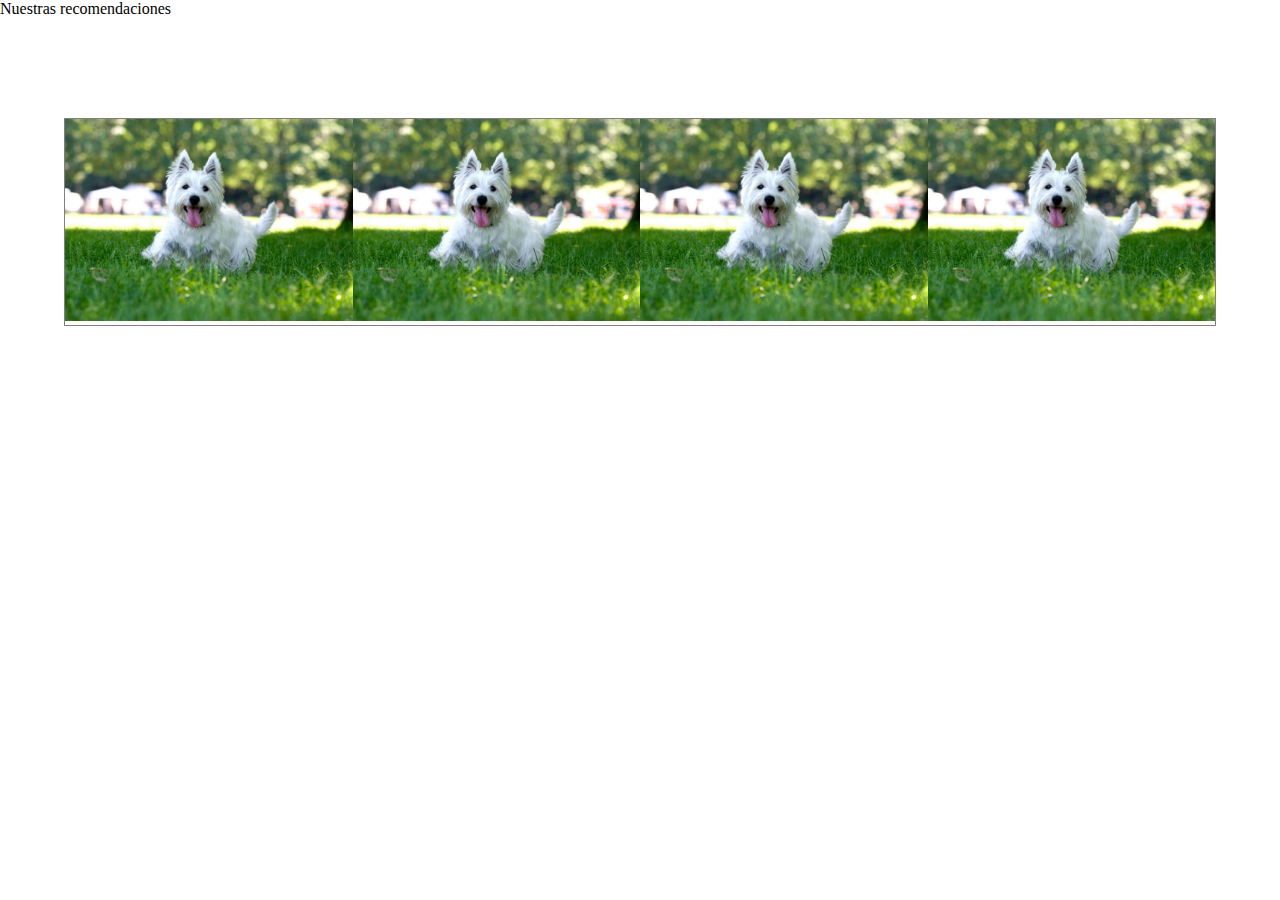
<file: Actividad 8/index.html>
<!DOCTYPE html>
<html lang="en">
<head>
    <meta charset="UTF-8">
    <meta name="viewport" content="width=device-width, initial-scale=1.0">
    <meta http-equiv="X-UA-Compatible" content="ie=edge">
    <link rel="stylesheet" type="text/css" href="css/estilos.css">
    <title>Galeria</title>
</head>
<body>
    <p>Nuestras recomendaciones</p>
    <div class="galeria">
        <div class="row">
            <div class="foto"><img src="img/westie.jpg"></div>
            <div class="foto"><img src="img/westie.jpg"></div>
            <div class="foto"><img src="img/westie.jpg"></div>
            <div class="foto"><img src="img/westie.jpg"></div>
        </div>
    </div>
</body>
</html>
</file>
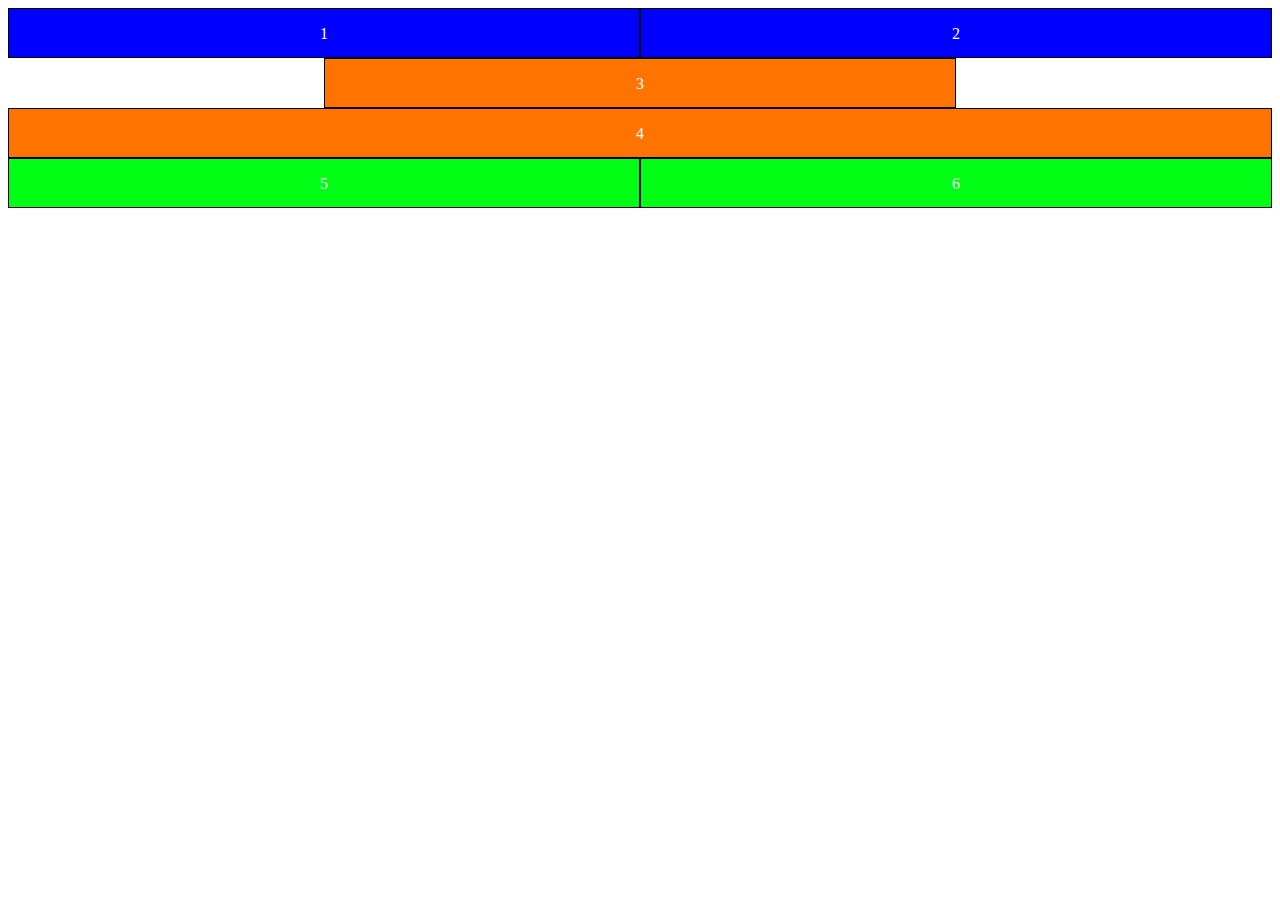
<file: actividades8.2.1.html>
<!DOCTYPE html>
<html lang="en">
<head>
    <meta charset="UTF-8">
    <meta name="viewport" content="width=device-width, initial-scale=1.0">
    <meta http-equiv="X-UA-Compatible" content="ie=edge">
    <link rel="stylesheet"   href="CSS/8.2.1.css">
    <title>Document</title>
</head>
<body>
      <div class="row1">
          <div class="azul">1</div>
          <div class="azul">2</div>
      </div>

      <div class="row2">
          <div class="naranjo3">3</div>
          <div class="naranjo4">4</div>
      </div>

      <div class="row3">
          <div class="verde">5</div>
          <div class="verde">6</div>
      </div>
</body>
</html>
</file>
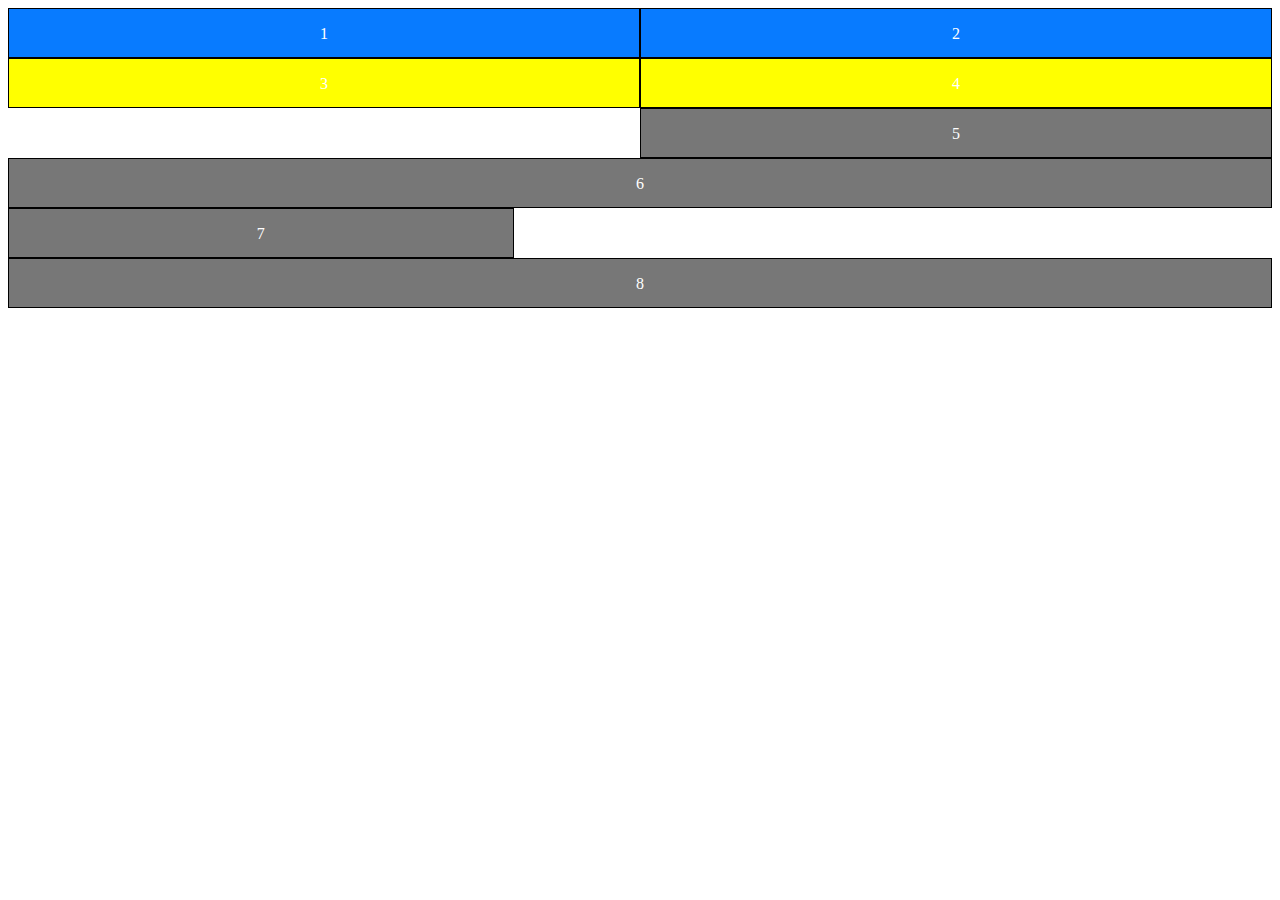
<file: actividades8.2.2.html>
<!DOCTYPE html>
<html lang="en">
<head>
    <meta charset="UTF-8">
    <meta name="viewport" content="width=device-width, initial-scale=1.0">
    <meta http-equiv="X-UA-Compatible" content="ie=edge">
    <link rel="stylesheet"   href="CSS/8.2.2.css">
    <title>Document</title>
</head>
<body>
      <div class="row1">
          <div class="celeste">1</div>
          <div class="celeste">2</div>
      </div>

      <div class="row2">
          <div class="amarillo3">3</div>
          <div class="amarillo4">4</div>
      </div>

      <div class="row3">
          <div class="plomo5">5</div>
          <div class="plomo">6</div>
      </div>

      <div class="row4">
          <div class="plomo6">7</div>
          <div class="plomo">8</div>
      </div>
</body>
</html>
</file>
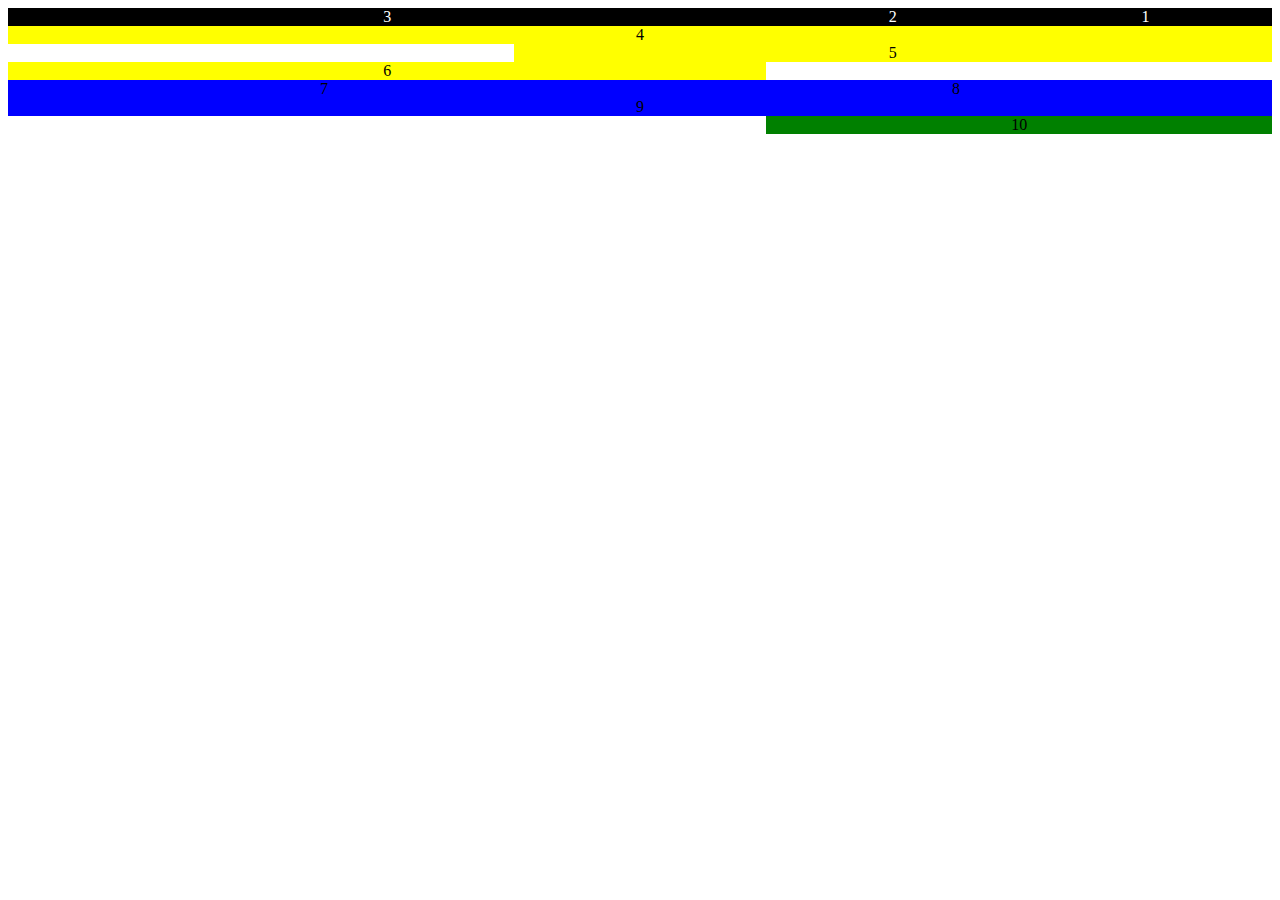
<file: actividades8.2.3.html>
<!DOCTYPE html>
<html lang="en">
<head>
    <meta charset="UTF-8">
    <meta name="viewport" content="width=device-width, initial-scale=1.0">
    <meta http-equiv="X-UA-Compatible" content="ie=edge">
    <link rel="stylesheet"   href="./CSS/8.2.3_copia.css">
    <title>Document</title>
</head>
<body>
    <div class="contenedor1">
        <div class=" caja negro1">1</div>
        <div class=" caja negro2">2</div>
        <div class=" caja negro3">3</div>
    </div>
      
      
    <div class="contenedor2">
      <div class=" caja amarillo1">4</div>
      <div class=" caja amarillo2">5</div>
      <div class=" caja amarillo3">6</div>
    </div>
      
    <div class="contenedor3">
      <div class=" caja azul1">7</div>
      <div class=" caja azul2">8</div>
      <div class=" caja azul3">9</div>
    </div>
      
    <div class="contenedor4">
      <div class="caja verde">10 </div>
    </div>

</body>
</html>
</file>
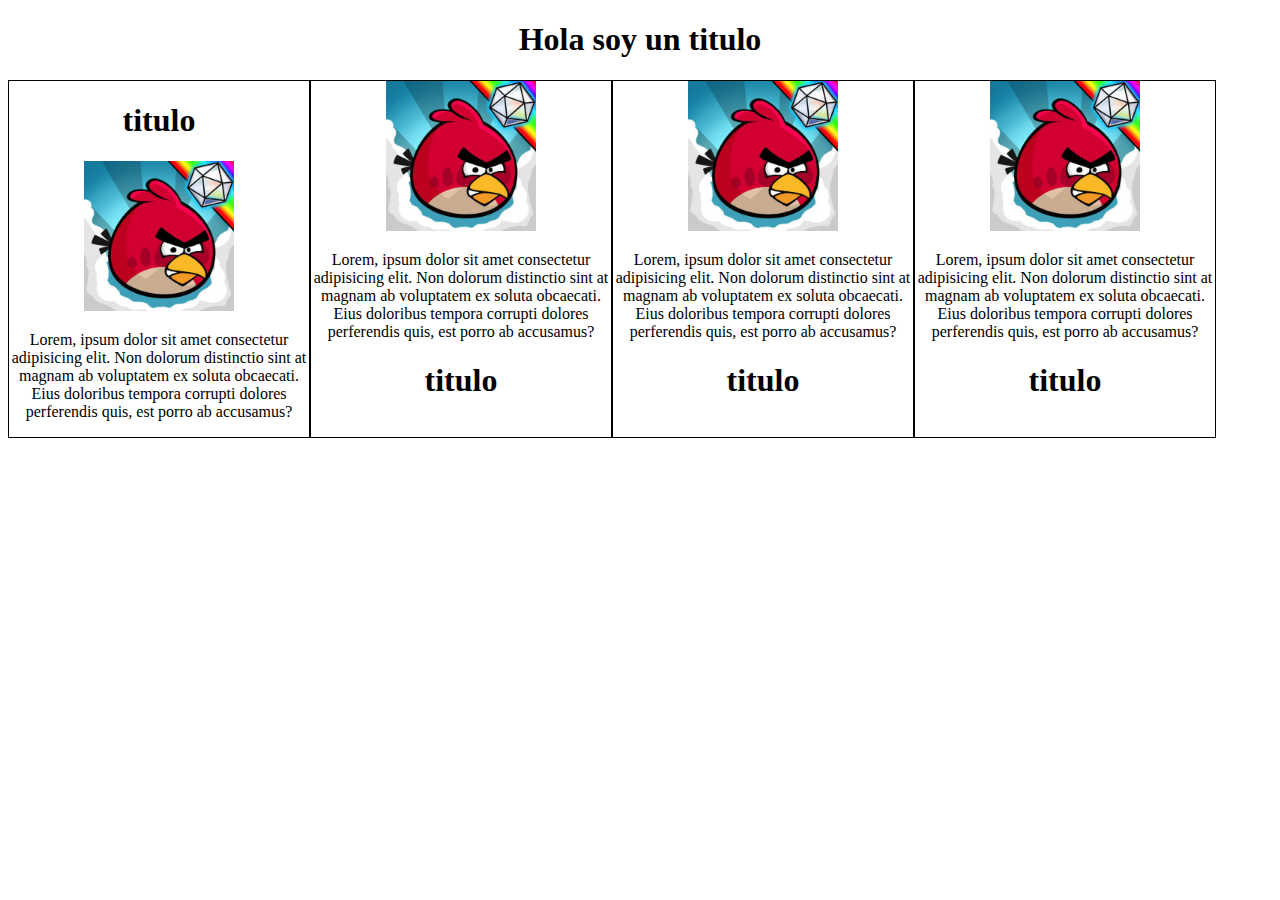
<file: actividades8.2.html>
<!DOCTYPE html>
<html lang="en">
<head>
    <meta charset="UTF-8">
    <meta name="viewport" content="width=device-width, initial-scale=1.0">
    <meta http-equiv="X-UA-Compatible" content="ie=edge">
    <link rel="stylesheet"   href="CSS/style.css">
    <title>Document</title>
</head>
<body>
        <h1> Hola soy un titulo</h1>
    <div class="contenedor">

        <div class="item">
            <h1>titulo</h1>

            <img src="Actividades_Media_Query/img/AngryBirds-400x400.jpg" alt="angrybird">

            <p>Lorem, ipsum dolor sit amet consectetur adipisicing elit. Non dolorum distinctio sint at magnam ab voluptatem ex soluta obcaecati. Eius doloribus tempora corrupti dolores perferendis quis, est porro ab accusamus?</p>

            
        </div>

        <div class="item"><img src="Actividades_Media_Query/img/AngryBirds-400x400.jpg" alt="angrybird">

            <p>Lorem, ipsum dolor sit amet consectetur adipisicing elit. Non dolorum distinctio sint at magnam ab voluptatem ex soluta obcaecati. Eius doloribus tempora corrupti dolores perferendis quis, est porro ab accusamus?</p>

            <h1>titulo</h1>
        </div>

        <div class="item"><img src="Actividades_Media_Query/img/AngryBirds-400x400.jpg" alt="angrybird">

            <p>Lorem, ipsum dolor sit amet consectetur adipisicing elit. Non dolorum distinctio sint at magnam ab voluptatem ex soluta obcaecati. Eius doloribus tempora corrupti dolores perferendis quis, est porro ab accusamus?</p>

            <h1>titulo</h1>
        </div>

        <div class="item"><img src="Actividades_Media_Query/img/AngryBirds-400x400.jpg" alt="angrybird">

            <p>Lorem, ipsum dolor sit amet consectetur adipisicing elit. Non dolorum distinctio sint at magnam ab voluptatem ex soluta obcaecati. Eius doloribus tempora corrupti dolores perferendis quis, est porro ab accusamus?</p>

            <h1>titulo</h1>
        </div>

   
    
</body>
</html>
</file>
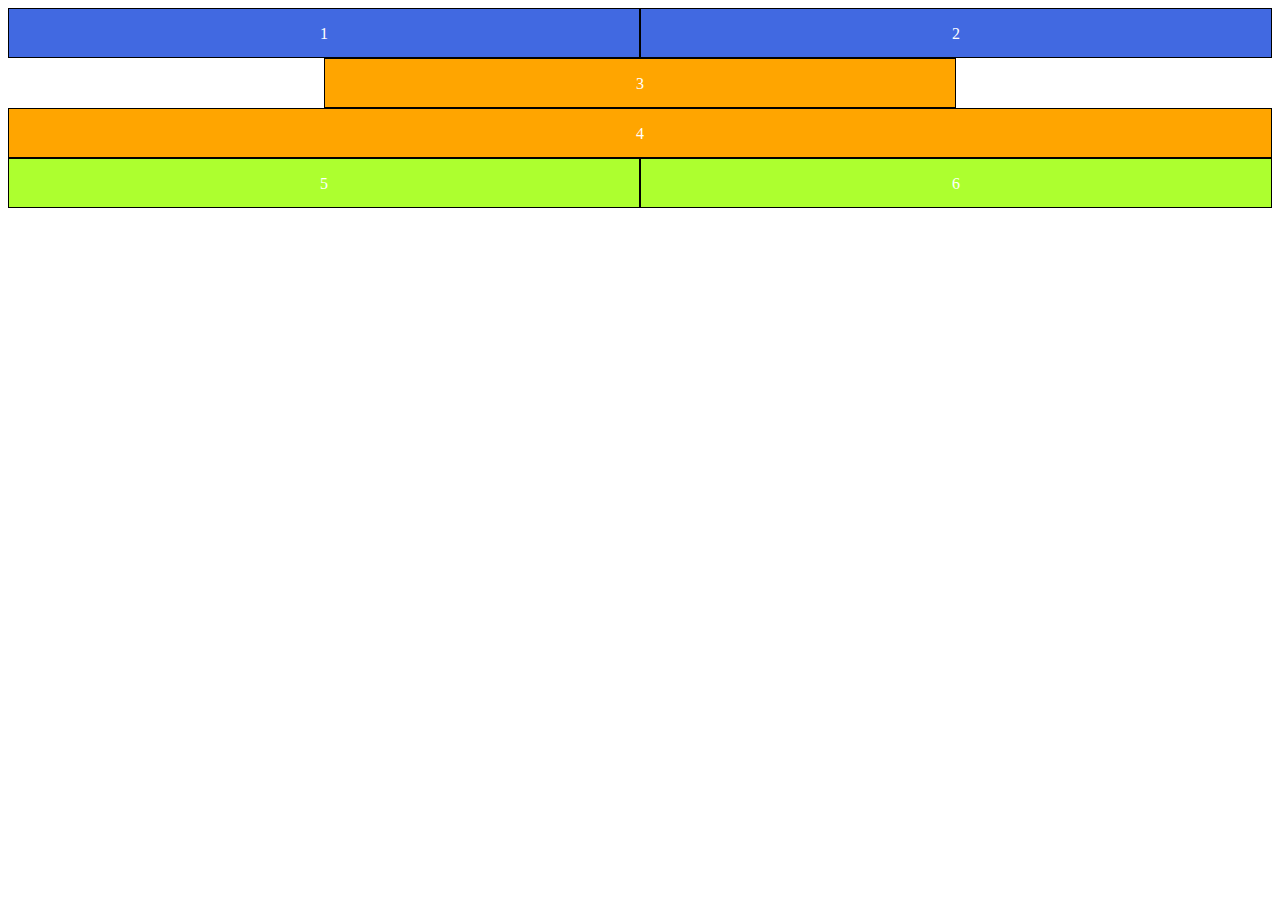
<file: Actividad 8/1.html>
<!DOCTYPE html>
<html lang="en">
<head>
    <meta charset="UTF-8">
    <meta name="viewport" content="width=device-width, initial-scale=1.0">
    <meta http-equiv="X-UA-Compatible" content="ie=edge">
    <link rel="stylesheet" type="text/css" href="css/style.css">
    <title>Actividad 8</title>
</head>
<body>
    <div class="row1">
        <div class="azul">1</div>
        <div class="azul">2</div>
    </div>
    <div class="row2">
        <div class="naranjo3">3</div>
        <div class="naranjo4">4</div>
    </div>
    <div class="row3">
        <div class="verde">5</div>
        <div class="verde">6</div>
    </div>
</body>
</html>
</file>
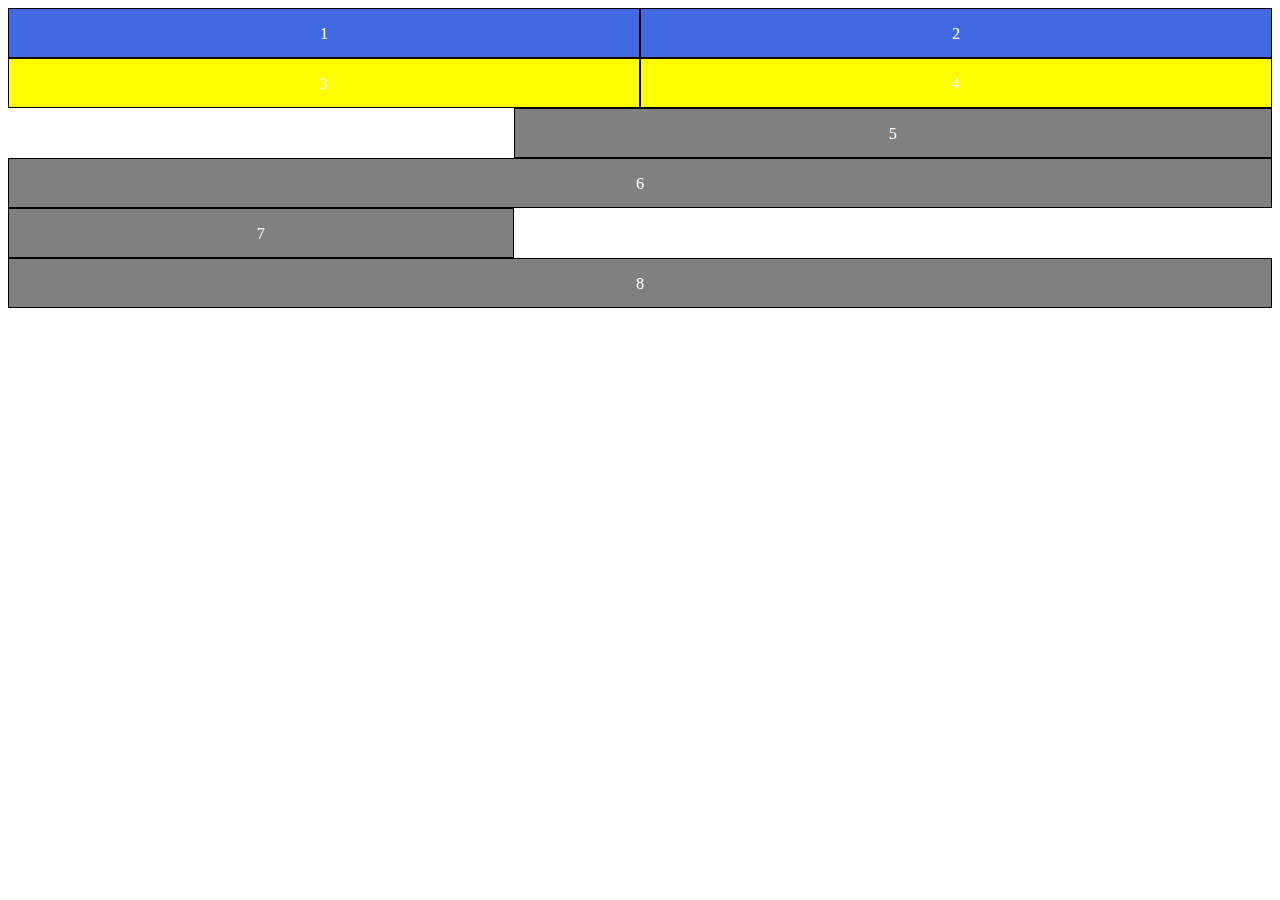
<file: Actividad 8/2.html>
<!DOCTYPE html>
<html lang="en">
<head>
    <meta charset="UTF-8">
    <meta name="viewport" content="width=device-width, initial-scale=1.0">
    <meta http-equiv="X-UA-Compatible" content="ie=edge">
    <link rel="stylesheet" type="text/css" href="css/style2.css">
    <title>Actividad 8</title>
</head>
<body>
    <div class="row1">
        <div class="azul">1</div>
        <div class="azul">2</div>
    </div>
    <div class="row2">
        <div class="amarillo3">3</div>
        <div class="amarillo4">4</div>
    </div>
    <div class="row3">
        <div class="gris5">5</div>
        <div class="gris">6</div>
    </div>
    <div class="row4">
        <div class="gris7">7</div>
        <div class="gris">8</div>
    </div>
</body>
</html>
</file>
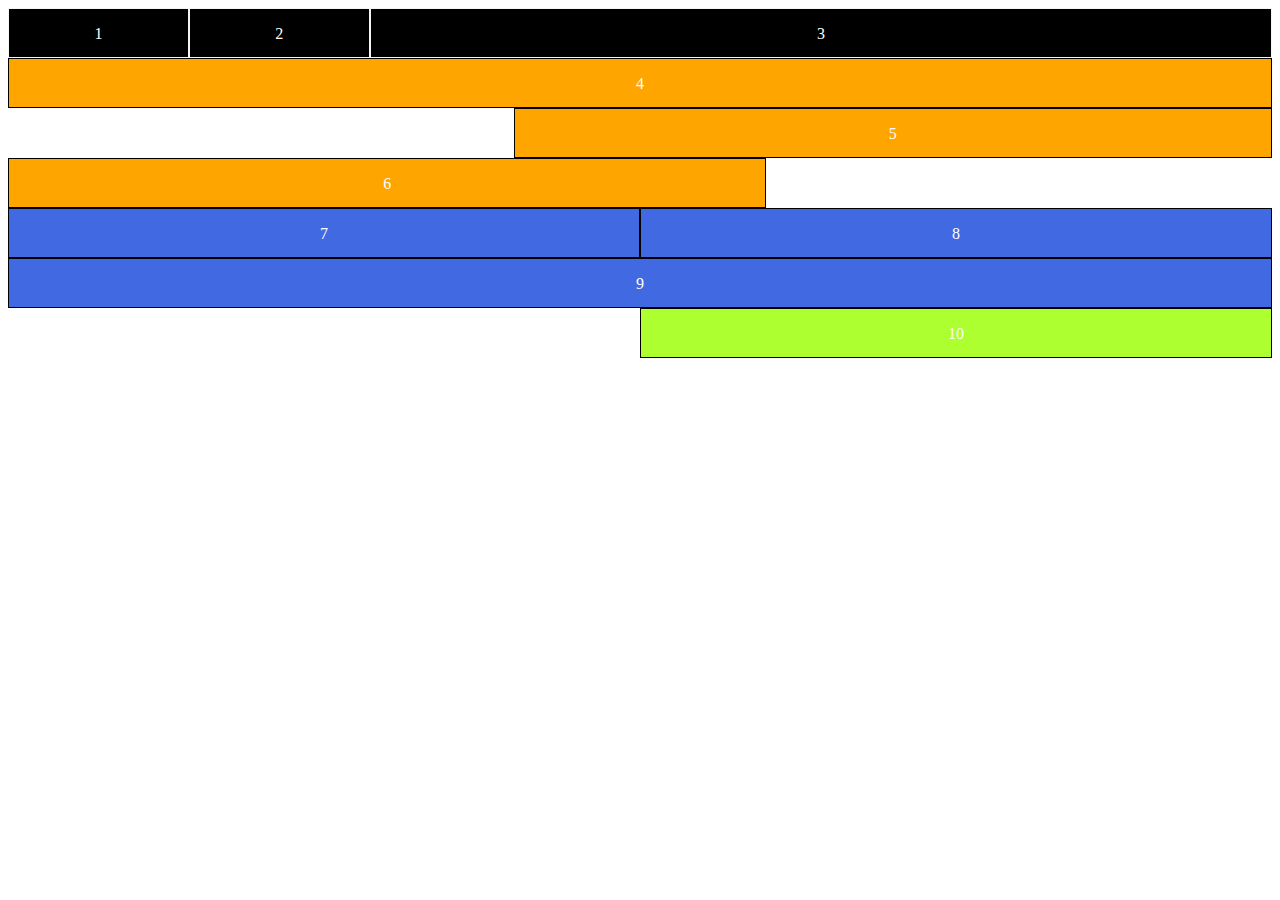
<file: Actividad 8/3.html>
<!DOCTYPE html>
<html lang="en">
<head>
    <meta charset="UTF-8">
    <meta name="viewport" content="width=device-width, initial-scale=1.0">
    <meta http-equiv="X-UA-Compatible" content="ie=edge">
    <link rel="stylesheet" type="text/css" href="css/style3.css">
    <title>Actividad 8</title>
</head>
<body>
    <div class="row1">
        <div class="negro">1</div>
        <div class="negro2">2</div>
        <div class="negro3">3</div>
    </div>
    <div class="row2">
        <div class="naranjo4">4</div>
    </div>
    <div class="row3">
        <div class="naranjo5">5</div>
    </div>
    <div class="row4">
        <div class="naranjo6">6</div>
    </div>
    <div class="row5">
        <div class="azul7">7</div>
        <div class="azul8">8</div>
    </div>
    <div class="row6">
        <div class="azul9">9</div>
    </div>
    <div class="row7">
        <div class="verde10">10</div>
    </div>
</body>
</html>
</file>
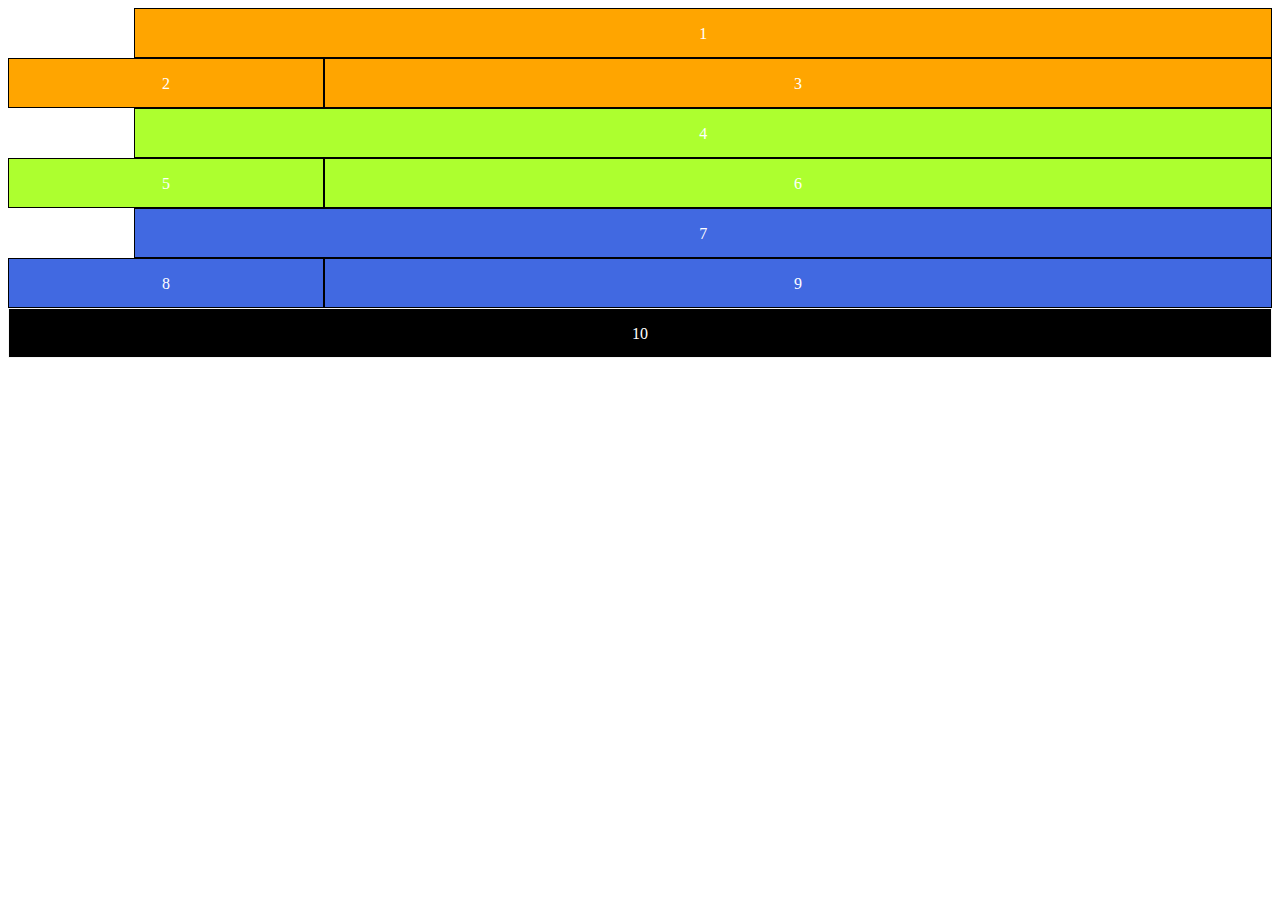
<file: Actividad 8/4.html>
<!DOCTYPE html>
<html lang="en">
<head>
    <meta charset="UTF-8">
    <meta name="viewport" content="width=device-width, initial-scale=1.0">
    <meta http-equiv="X-UA-Compatible" content="ie=edge">
    <link rel="stylesheet" type="text/css" href="css/style4.css">
    <title>Actividad 8</title>
</head>
<body>
    <div class="row1">
        <div class="naranjo1">1</div>
        <div class="naranjo2">2</div>
        <div class="naranjo3">3</div>
    </div>
    <div class="row2">
        <div class="verde4">4</div>
    </div>
    <div class="row3">
        <div class="verde5">5</div>
        <div class="verde6">6</div>
    </div>
    <div class="row4">
        <div class="azul7">7</div>
    </div>
    <div class="row5">
        <div class="azul8">8</div>
        <div class="azul9">9</div>
    </div>
    <div class="row6">
        <div class="negro10">10</div>
    </div>
</body>
</html>
</file>
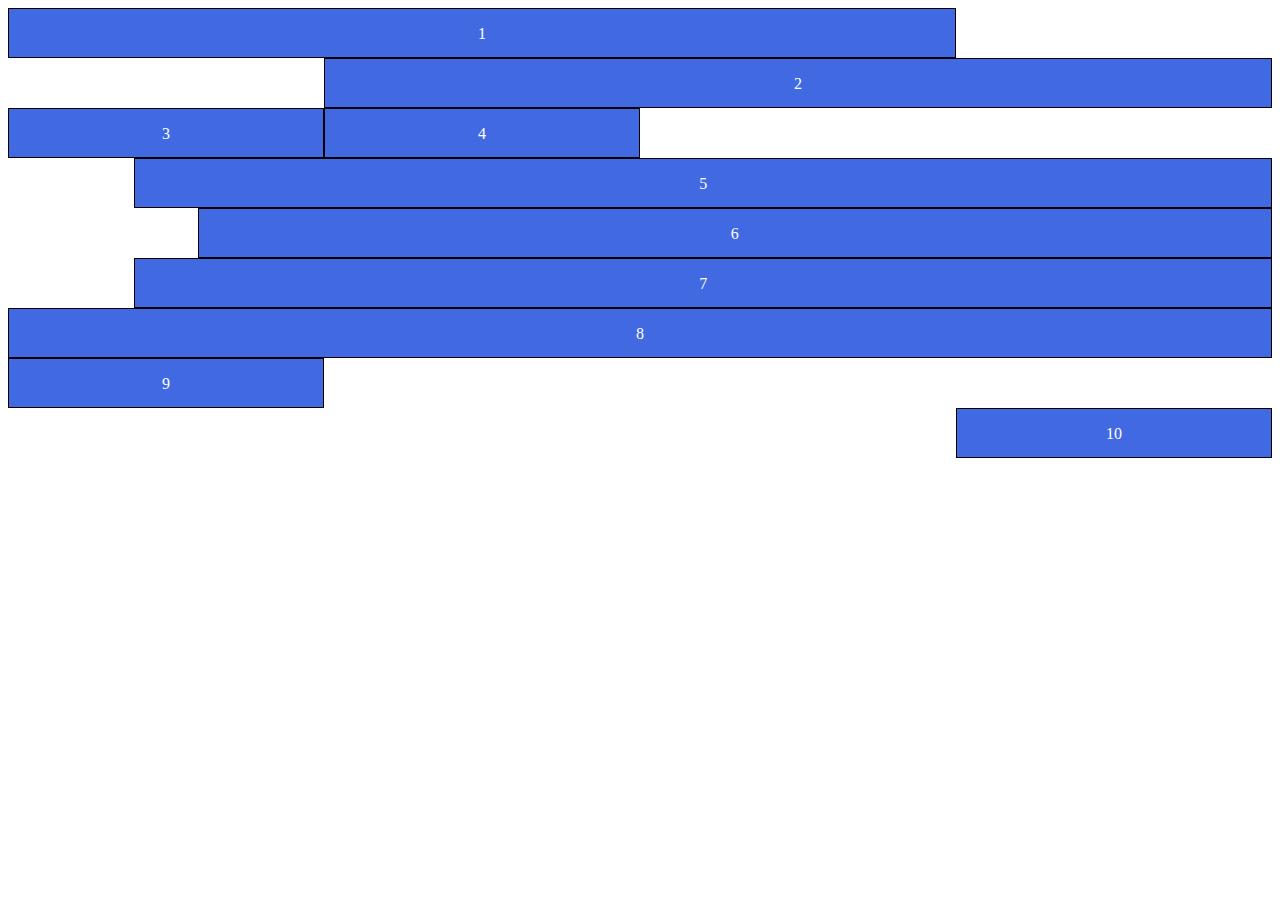
<file: Actividad 8/5.html>
<!DOCTYPE html>
<html lang="en">
<head>
    <meta charset="UTF-8">
    <meta name="viewport" content="width=device-width, initial-scale=1.0">
    <meta http-equiv="X-UA-Compatible" content="ie=edge">
    <link rel="stylesheet" type="text/css" href="css/style5.css">
    <title>Actividad 8</title>
</head>
<body>
    <div class="row1">
        <div class="azul1">1</div>    
    </div>
    <div class="row2">
        <div class="azul2">2</div>
    </div>
    <div class="row3">
        <div class="azul3">3</div>
        <div class="azul4">4</div> 
    </div>
    <div class="row4">
        <div class="azul5">5</div>
    </div>
    <div class="row5">
        <div class="azul6">6</div>
        <div class="azul7">7</div>  
    </div>
    <div class="row6">
        <div class="azul8">8</div>
    </div>
    <div class="row7">
        <div class="azul9">9</div>
    </div>
    <div class="row8">
        <div class="azul10">10</div>
    </div>
</body>
</html>
</file>
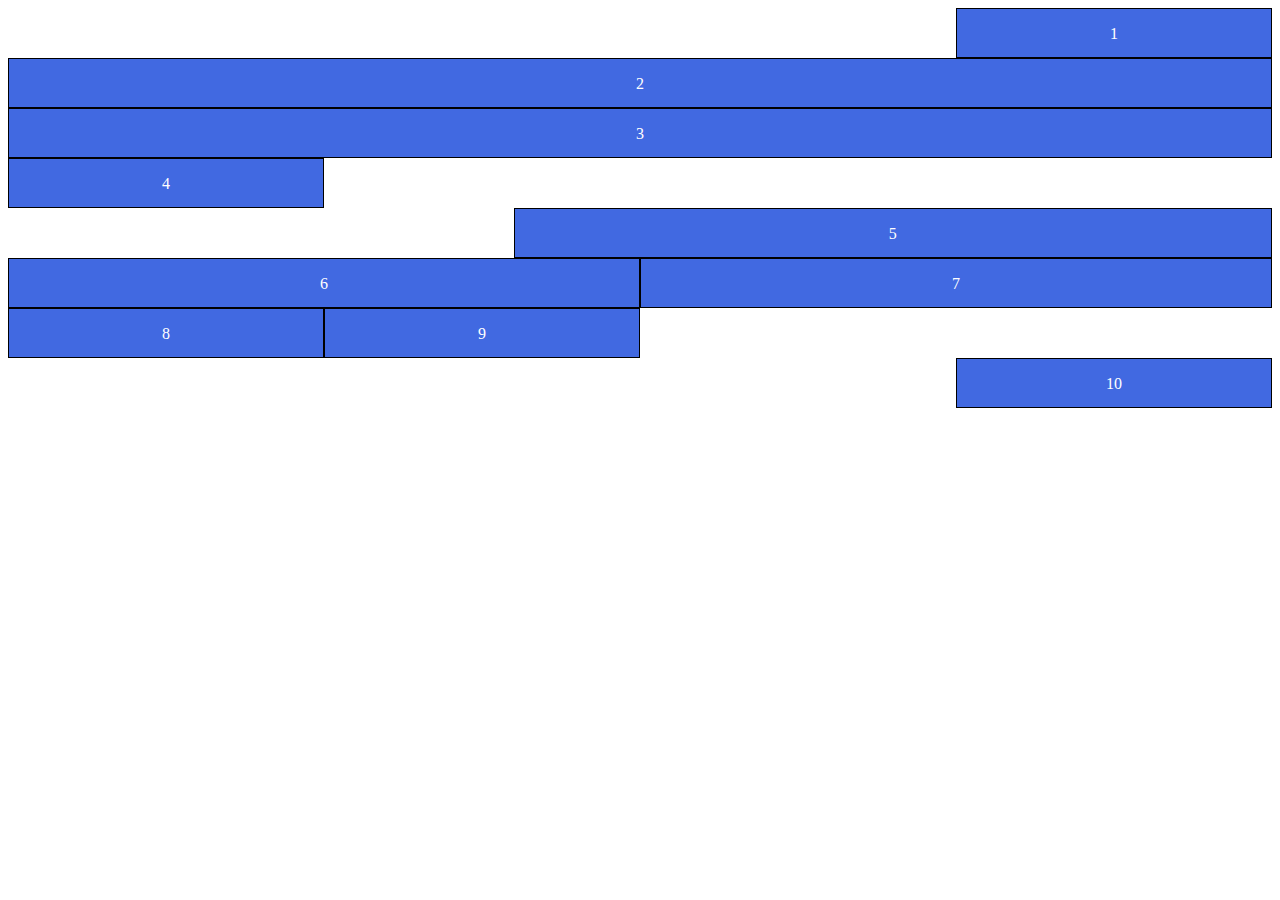
<file: Actividad 8/6.html>
<!DOCTYPE html>
<html lang="en">
<head>
    <meta charset="UTF-8">
    <meta name="viewport" content="width=device-width, initial-scale=1.0">
    <meta http-equiv="X-UA-Compatible" content="ie=edge">
    <link rel="stylesheet" type="text/css" href="css/style6.css">
    <title>Actividad 8</title>
</head>
<body>
    <div class="row1">
        <div class="azul1">1</div>    
    </div>
    <div class="row2">
        <div class="azul2">2</div>
        <div class="azul3">3</div>
    </div>
    <div class="row3">
        <div class="azul4">4</div> 
    </div>
    <div class="row4">
        <div class="azul5">5</div>
        <div class="azul6">6</div>
        <div class="azul7">7</div>
    </div>
    <div class="row5">
        <div class="azul8">8</div>
        <div class="azul9">9</div>
    </div>
    <div class="row6">
        <div class="azul10">10</div>
    </div>
</body>
</html>
</file>
<file: Actividad 8/css/estilos.css>
*{
    box-sizing: border-box;
    margin: 0;
    padding: 0;
}

body{
    width: 100%;
}

.row{
    display: flex;
    flex-wrap: wrap;
}

img{
    width:100%;
}

.foto{
    width: 100%;
}

.galeria{
    display: block;
    width: 90%;
    margin: 0 auto;
    margin-top: 100px;
    text-align: center;
    border: 1px solid grey;
}


@media (min-width: 500px) and (max-width: 750px){
    .foto{
        width: 50%;
    }
}

@media (min-width: 751px){
    .row{
        flex-wrap: nowrap;
    }
}
</file>
<file: CSS/8.2.1.css>
*{
    box-sizing: border-box;
}
.row1, .row2, .row3{
    display: block;
}
   

.azul, .naranjo3, .naranjo4, .verde{
    text-align: center;
    color: white;
    border: 1px solid black;
    height: 50px;
    width: 100%;
    line-height: 50px;
}

.azul{
    background-color: blue;
}

.naranjo3, .naranjo4{
    background-color: rgb(255, 115, 0);
}
.verde{
    background-color: rgb(0, 255, 21);
}


@media (min-width: 400px) and (max-width: 700px){
    .row1, .row3{
        display: flex;
    }
}

@media (min-width: 701px) {
    .row1, .row3 {
        display: flex; 
    }
    .row2 {
        display: flex;
        flex-wrap: wrap;
    }

    .naranjo3{
        width: 50%;
        margin: 0 auto;
    }
}
</file>
<file: CSS/8.2.2.css>
*{
    box-sizing: border-box;
}

/* columnas */
.row1, .row2, .row3, .row4{
    display: flex;
    flex-direction: column;
    width: 100%;
}
   
/* Propiedades principales de clases */
.celeste, .amarillo3, .amarillo4, .plomo, .plomo5, .plomo6 {
    text-align: center;
    color: white;
    border: 1px solid black;
    height: 50px;
    width: 100%;
    line-height: 50px;
}

/* proiedades especificas de clases */
.celeste{
    background-color: rgb(8, 123, 255);
}

.amarillo3, .amarillo4{
    background-color:yellow;
}

.plomo, .plomo5, .plomo6{
    background-color: rgb(119, 119, 119);
}

/* comienzo media queries */
@media (min-width: 400px) and (max-width: 700px){
    .row1, .row2{
        flex-wrap: wrap;
    }

    .amarillo3{
        width: 50%;
        justify-content: flex-start;
    }

    .row3{
        width: 100%;
        flex-direction: row;
    }
}

@media (min-width: 701px) {
    .row1, .row2{
        flex-wrap: nowrap; 
        flex-direction: row; 
        width: 100%;
    }

    .celeste, .amarillo3, .amarillo4{
        width: 50%;
    }  

    .row3{
        width: 100%;
        flex-direction: row-reverse;
        flex-wrap: wrap;
    }

    .plomo5{
        width: 50%;   
    }

    .row4{
        justify-content: flex-start;
    }

    .plomo6 {
        width: 40%;
    }
}
</file>
<file: CSS/8.2.3_copia.css>
.contenedor1, .contenedor2, .contenedor3, .contenedor4 {
    width: 100%;
    background: white;
    border: 1 px solid #000000;  
    text-align: center;
    display: flex;
    flex-wrap: wrap;
}

.caja{
    width: 100%;
    border: 1 px solid #000000;  

}

.negro1, .negro2, .negro3 {
    background-color: black;  
    color: white;
    border: 1 px solid #000000;    
}

.amarillo1, .amarillo2, .amarillo3 {
    background-color:  yellow;  
    color: black;  
    border: 1 px solid #000000;  
}

.azul1, .azul2, .azul3{
    background-color: blue;  
    color: black;  
    border: 1 px solid #000000;  
}

.verde{
    background-color: green;  
    color: black;  
    border: 1 px solid #000000;  
}



@media (min-width: 201px) and (max-width: 700px){
    .negro2, .negro3{ width: 50%;}

    .contenedor2, .contenedor3 { flex-direction: column;}

    .contenedor4 { justify-content: center;}

    .amarillo1{ width: 50%; align-self: center;}
    .amarillo2{ width: 75%; align-self: flex-end;}
    .amarillo3{ width: 50%; align-self: flex-start;}

    .azul1{ width: 50%; align-self: flex-start;}
    .azul3{ width: 50%; align-self: flex-end;}

    .verde { width: 20%;}
}

@media (min-width: 701px) 
{
    .contenedor1 { flex-direction: row;}

    .negro1 { width: 20%; order: 2;}
    .negro2 { width: 20%; order:1;}
    .negro3{ width: 60%;}

    .contenedor2 { flex-direction: column;}
    .amarillo2 { width: 60%; align-self: flex-end;}
    .amarillo3 { width: 60%; align-self: flex-start;}

    .contenedor3 { flex-direction: row;}
    .azul1{ width: 50%;}
    .azul2{ width: 50%;}

    .contenedor4 { justify-content: flex-end;}
    .verde { width: 40%;}
}
</file>
<file: CSS/style.css>
.contenedor{
    display: flex;    
    /* justify-content: space-evenly; */
    flex-wrap: wrap;
}

h1  {
    text-align: center;
}

.item{
    /* justify-content: space-evenly */
    text-align: center;    
    width: 300px;
    border: 1px solid black;
}

img {
    width: 50%;
}

@media (min-width: 400px) and (max-width: 700px){
.contenedor{
    /* justify-content: space-evenly;
    flex-wrap: nowrap; */
    width: 800px;    
}
}
</file>
<file: Actividad 8/css/style.css>
*{
    box-sizing: border-box;
}
.row, .row2, .row3{
    display: block;
}

.azul, .verde, .naranjo3, .naranjo4{
    text-align: center;
    color: white;
    border: 1px solid black;
    height: 50px;
    width: 100%;
    line-height: 50px;
}

.azul{
    background-color: royalblue;
}
.naranjo3, .naranjo4{
    background-color: orange;
}
.verde{
    background-color: greenyellow;
}

@media (min-width: 400px) and (max-width: 700px){
    .row1, .row3{
        display: flex;
    }
}

@media (min-width: 701px){
    .row1, .row3{
        display: flex;
    }
    .row2{
        display: flex;
        flex-wrap: wrap;
    }
    .naranjo3{
        width: 50%;
        margin: 0 auto;
    }
}
</file>
<file: Actividad 8/css/style2.css>
*{
    box-sizing: border-box;
}
.row1, .row2, .row3, .row4{
    display: flex;
    flex-wrap: wrap;
}

.azul, .amarillo3, .amarillo4, .gris, .gris5, .gris7{
    text-align: center;
    color: white;
    border: 1px solid black;
    height: 50px;
    width: 100%;
    line-height: 50px;
}

.azul{
    background-color: royalblue;
}

.amarillo3, .amarillo4{
    background-color: yellow;
}

.gris, .gris5, .gris7{
    background-color: grey;
}


@media (min-width: 350px) and (max-width: 650px){
    .amarillo3{
        width: 50%;
    }
    .row3{
        flex-wrap: nowrap;
    }
}

@media (min-width: 651px){
    .row1, .row2{
        flex-wrap: nowrap;
    }

    .gris5{
        width: 60%;
    }

    .row3{
        justify-content: flex-end;
    }

    .gris7{
        width: 40%;
    }
}
</file>
<file: Actividad 8/css/style3.css>
*{
    box-sizing: border-box;
}
.row1, .row2, .row3, .row4, .row5, .row6, .row7{
    display: flex;
    flex-wrap: wrap;
}

.negro, .negro2, .negro3, .naranjo4, .naranjo5, .naranjo6, .azul7, .azul8, .azul9,.verde10{
    text-align: center;
    color: white;
    border: 1px solid black;
    height: 50px;
    width: 100%;
    line-height: 50px;
}

.azul7, .azul8, .azul9{
    background-color: royalblue;
}

.naranjo4, .naranjo5, .naranjo6{
    background-color: orange;
}

.verde10{
    background-color: greenyellow;
}

.negro, .negro2, .negro3{
    background-color: black;
    border: 1px solid whitesmoke;
}


@media (min-width: 200px) and (max-width: 700px){
    .row2{
        justify-content: center;
    }
    .row3{
        justify-content: flex-end;
    }
    .row4{
        justify-content: flex-start;
    }
    .row6{
        justify-content: flex-end;
    }
    .row7{
        justify-content: center;
    }
    .negro{
        width: 100%;
    }
    .negro2, .negro3{
        width: 50%;
    }
    .naranjo4{
        width: 80%;
    }
    .naranjo5, .naranjo6{
        width: 90%;
    }
    .azul7, .azul9{
        width: 50%;
    }
    .verde10{
        width: 20%;
    }
}

@media (min-width: 701px){
    .row1{
        flex-wrap: nowrap;
    }
    .row3{
        justify-content: flex-end;
    }
    .row4{
        justify-content: flex-start;
    }
    .row5{
        flex-wrap: nowrap;
    }
    .row7{
        justify-content: flex-end;
    }
    .negro, .negro2{
        width: 20%;
    }
    .naranjo5, .naranjo6{
        width: 60%;
    }
    .verde10{
        width: 50%;
    }
}
</file>
<file: Actividad 8/css/style4.css>
*{
    box-sizing: border-box;
}
.row1, .row2, .row3, .row4, .row5, .row6{
    display: flex;
    flex-wrap: wrap;
}

.naranjo1, .naranjo2, .naranjo3, .verde4, .verde5, .verde6, .azul7, .azul8, .azul9, .negro10{
    text-align: center;
    color: white;
    border: 1px solid black;
    height: 50px;
    width: 100%;
    line-height: 50px;
}

.azul7, .azul8, .azul9{
    background-color: royalblue;
}

.naranjo1, .naranjo2, .naranjo3{
    background-color: orange;
}

.verde4, .verde5, .verde6{
    background-color: greenyellow;
}

.negro10{
    background-color: black;
    border: 1px solid whitesmoke;
}


@media (min-width: 390px) and (max-width: 660px){
    .row1{
        justify-content: flex-end;
    }
    .row3{
        flex-wrap: nowrap;
    }
    .row4{
        justify-content: flex-end;
    }
    .row5{
        justify-content: flex-start;
    }
    .row6{
        justify-content: flex-end;
    }
    .naranjo1, .azul7{
        width: 50%;
    }
    .naranjo2, .negro10{
        width: 30%;
    }
    .naranjo3{
        width: 90%;
    }
    .azul8{
        width: 55%;
    }
}
@media (min-width: 661px){
    .row1{
        justify-content: flex-end;
    }
    .row2{
        justify-content: flex-end;
    }
    .row3{
        flex-wrap: nowrap;
    }
    .row4{
        justify-content: flex-end;
    }
    .row5{
        flex-wrap: nowrap;
    }
    .naranjo1, .verde4, .azul7{
        width: 90%;
    }
    .naranjo2, .verde5, .azul8{
        width: 25%;
    }
    .naranjo3, .verde6, .azul9{
        width: 75%;
    }
}
</file>
<file: Actividad 8/css/style5.css>
*{
    box-sizing: border-box;
}
.row1, .row2, .row3, .row4, .row5, .row6, .row7, .row8{
    display: flex;
    flex-wrap: wrap;
}

.azul1, .azul2, .azul3, .azul4, .azul5, .azul6, .azul7, .azul8, .azul9, .azul10{
    text-align: center;
    color: white;
    border: 1px solid black;
    height: 50px;
    width: 100%;
    line-height: 50px;
    background-color: royalblue;
}

@media (max-width:427px){
    .row3, .row5{
        flex-wrap: nowrap;
    }
    .row6{
        justify-content: flex-end;
    }
    .azul8{
        width:25%;
    }
}

@media (min-width: 428px) and (max-width: 693px){
    .row2, .row6{
        justify-content: flex-end;
    }
    .row3, .row5{
        flex-wrap: nowrap;
    }
    .azul1, .azul2, .azul3, .azul5, .azul8, .azul9, .azul10{
        width:25%;
    }
    .azul4{
        width:75%;
    }
}
@media (min-width: 694px){
    .row2, .row4, .row5, .row8{
        justify-content: flex-end;
    }
    .azul1, .azul2{
        width:75%;
    }
    .azul3, .azul4, .azul9, .azul10{
        width: 25%;
    }
    .azul5, .azul7{
        width: 90%;
    }
    .azul6{
        width: 85%;
    }
}
</file>
<file: Actividad 8/css/style6.css>
*{
    box-sizing: border-box;
}
.row1, .row2, .row3, .row4, .row5, .row6{
    display: flex;
    flex-wrap: wrap;
}

.azul1, .azul2, .azul3, .azul4, .azul5, .azul6, .azul7, .azul8, .azul9, .azul10{
    text-align: center;
    color: white;
    border: 1px solid black;
    height: 50px;
    width: 100%;
    line-height: 50px;
    background-color: royalblue;
}

@media (max-width:240px){
    .row2{
        justify-content: center;
    }
    .row5{
        justify-content: center;
    }
    .azul2, .azul8{
        width: 90%;
    }
}

@media (min-width: 241px) and (max-width: 458px){
    .row2, .row4{
        justify-content: flex-end;
    }
    .row5{
        flex-wrap: nowrap;
    }
    .azul2{
        width: 80%;
    }
    .azul3, .azul5, .azul7{
        width: 25%;
    }   
}
@media (min-width: 459px){
    .row1, .row4, .row6{
        justify-content: flex-end;
    }
    .azul1, .azul4, .azul8, .azul9, .azul10{
        width: 25%;
    }
    .azul5{
        width: 60%;
    }
    .azul6, .azul7{
        width: 50%;
    }

}
</file>
